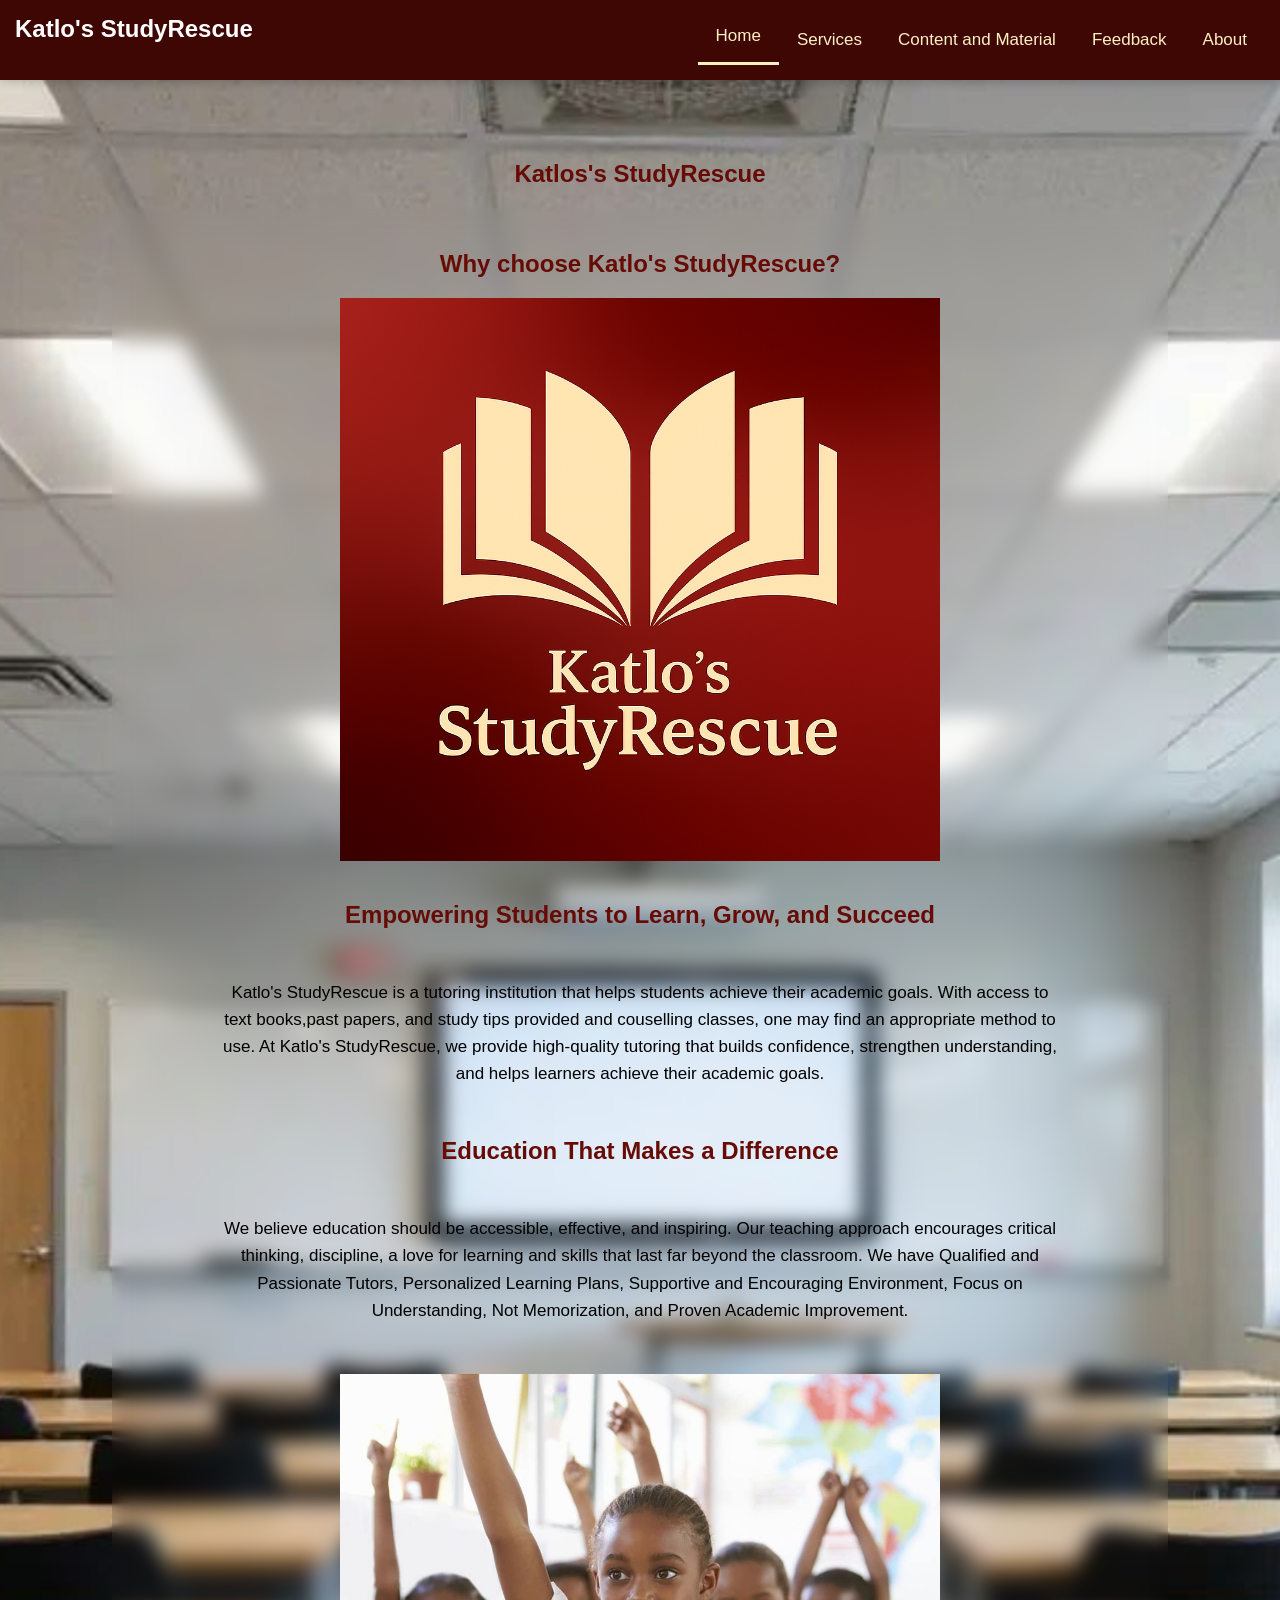
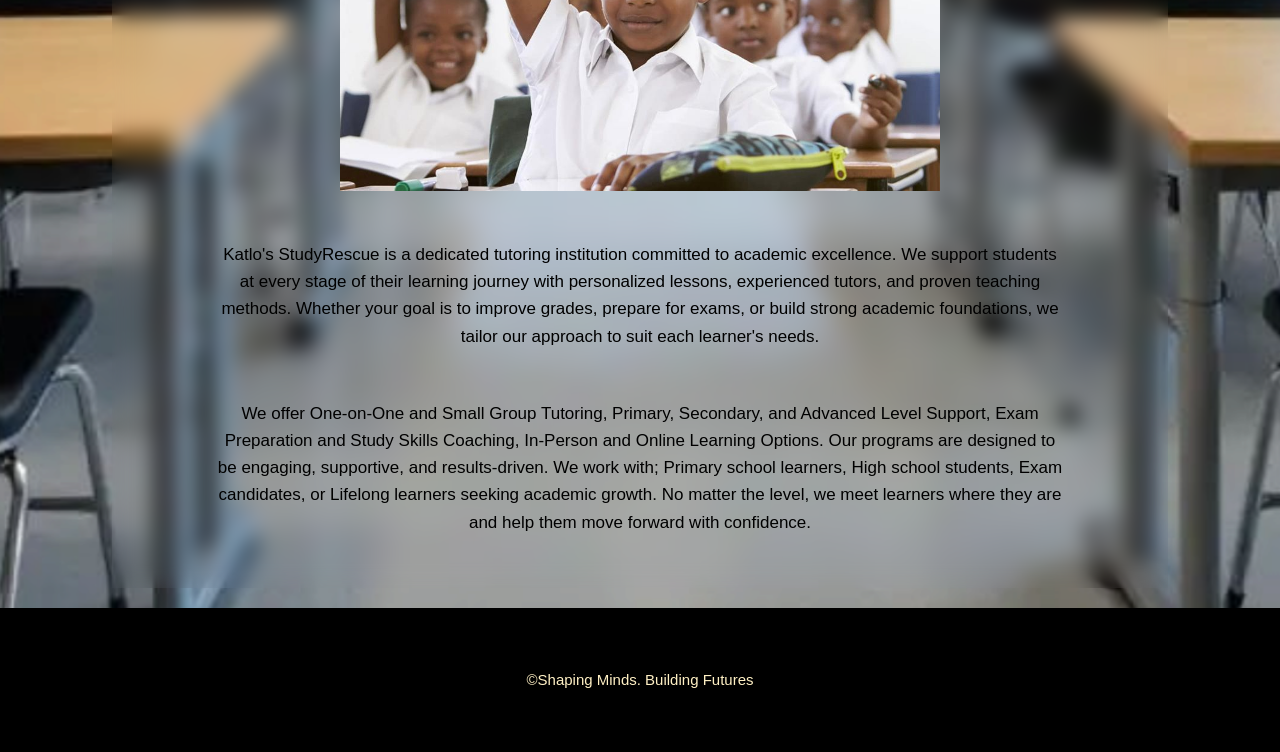
<file: index.html>
<!DOCTYPE html>
<html lang="en">
    <head>
        <meta charset="UTF-8">
        <meta name="viewport" content="width=device-width, initial-scale=1.0">
        <title>Home</title>
        <link rel="shortcut icon" href="Designer 4 PNG.png" type="image">
        <link rel="stylesheet" href="style.css"> 
    </head>
    <body>
        <header>
            <nav>
                <ul>
                <li><h4>Katlo's StudyRescue</h4></li>
                <li><a href="index.html" class="active">Home</a></li>
                <li><a href="services.html">Services</a></li>
                <li><a href="content.html">Content and Material</a></li>
                <li><a href="feedback.html">Feedback</a></li>
                <li><a href="about.html">About</a></li>
                </ul>
            </nav> 
        </header>
        <main>
            <h1>Katlos's StudyRescue</h1>
            
        <section>
                 <h1>Why choose Katlo's StudyRescue?</h1>
                 <img src="Wallpaper.png" alt="wallpaper">
                <h2>Empowering Students to Learn, Grow, and Succeed</h2>

                <p>Katlo's StudyRescue is a tutoring institution that helps students achieve their academic goals. With access to
                    text books,past papers, and study tips provided and couselling classes, one may find an appropriate 
                     method to use. At Katlo's StudyRescue, we provide high-quality tutoring that builds confidence, strengthen 
                     understanding, and helps learners achieve their academic goals.</p>

              <h2>Education That Makes a Difference</h2>

              <p>We believe education should be accessible, effective, and inspiring. Our teaching approach
                 encourages critical thinking, discipline, a love for learning and skills that last far beyond
                 the classroom. We have Qualified and Passionate Tutors, Personalized Learning Plans, Supportive
                  and Encouraging Environment, Focus on Understanding, Not Memorization, and Proven Academic Improvement.</p>

                <img src="Designer 1.jpg" alt="wallpaper">
                <p>Katlo's StudyRescue is a dedicated tutoring institution committed to academic excellence. We 
                    support students at every stage of their learning journey with personalized lessons, 
                    experienced tutors, and proven teaching methods. Whether your goal is to improve grades, prepare for exams, 
                    or build strong academic foundations, we tailor our approach to suit each learner's needs.</p>

                <p> We offer One-on-One and Small Group Tutoring, Primary, Secondary, and Advanced Level Support,
                     Exam Preparation and Study Skills Coaching, In-Person and Online Learning Options. Our programs are
                      designed to be engaging, supportive, and results-driven. We work with; Primary school learners, High school
                       students, Exam candidates, or Lifelong learners seeking academic growth. No matter the level, we meet learners where
                        they are and help them move forward with confidence.</p>
             </section>
        </main>
        <footer>
            <p>&copy;Shaping Minds. Building Futures</p>
        </footer>
    </body>
</html>
</file>
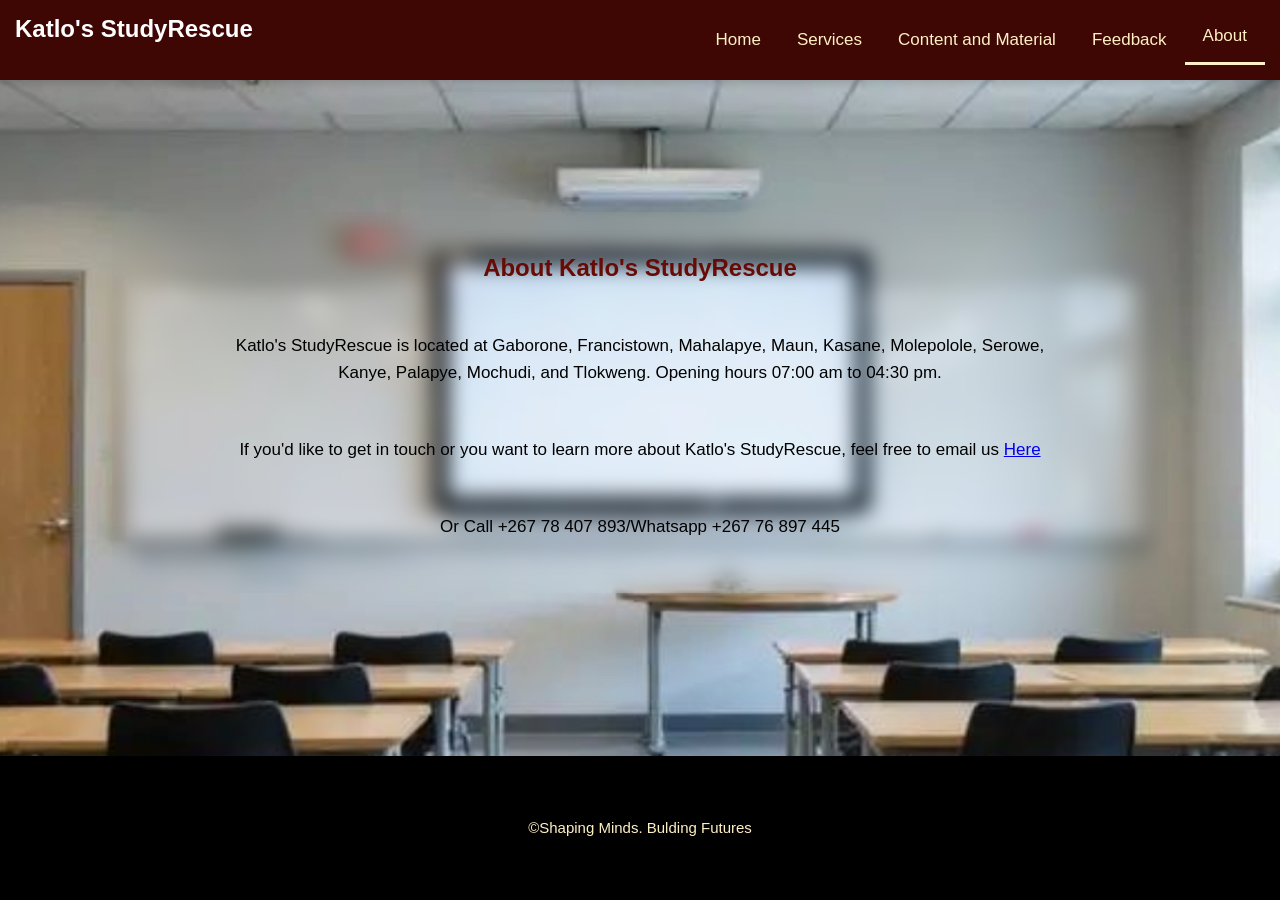
<file: about.html>
<!DOCTYPE html>
<html lang="en">
    <head>
        <meta charset="UTF-8">
        <meta name="viewport" content="width=device-width, initial-scale=1.0">
        <title>About</title>
        <link rel="shortcut icon" href="Designer 4 PNG.png" type="image">
        <link rel="stylesheet" href="style.css"> 
    </head>
    <body>
        <header>
            <nav>
                 <ul>
                <li><h4>Katlo's StudyRescue</h4></li>
                <li><a href="index.html">Home</a></li>
                <li><a href="services.html">Services</a></li>
                <li><a href="content.html">Content and Material</a></li>
                <li><a href="feedback.html">Feedback</a></li>
                <li><a href="about.html" class="active">About</a></li>
                </ul>
            </nav> 
        </header>
        <main>
            <section>
            <h1>About Katlo's StudyRescue</h1>
            <p>Katlo's StudyRescue is located at Gaborone, Francistown, Mahalapye, Maun, Kasane, Molepolole, Serowe, Kanye, Palapye, Mochudi,
                 and Tlokweng. Opening hours 07:00 am to 04:30 pm.</p>
            <p>If you'd like to get in touch or you want to learn more about Katlo's StudyRescue, feel free 
                to email us <a target="_blank" href="https://mail.google.com/mail/?view=cm&fs=1&to=katlocarol518@gmail.com
                ``">Here</a></p>
            <p> Or Call +267 78 407 893/Whatsapp +267 76 897 445</p>
            </section>
        </main>
        <footer>
            <p>&copy;Shaping Minds. Bulding Futures </p>
        </footer>
     </body>
</html>
</file>
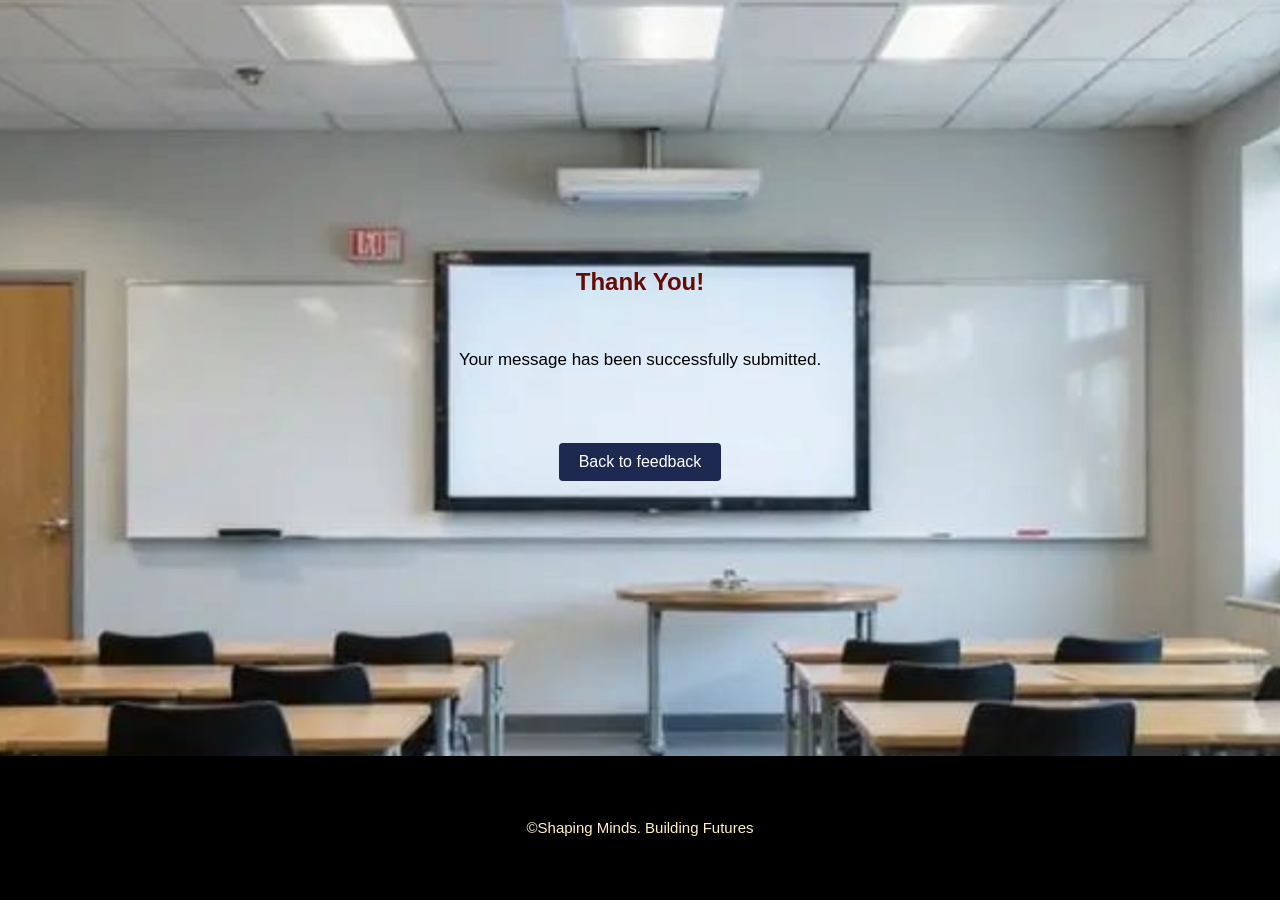
<file: acknowledgement-2.html>
<!DOCTYPE html>
<html lang="en">
<head>
    <meta charset="UTF-8">
    <meta name="viewport" content="width=device-width, initial-scale=1.0">
    <title>Thank You</title>
    <link rel="shortcut icon" href="Designer 4 PNG.png" type="image">
    <link rel="stylesheet" href="style.css">
     <style>
        a {
            display: inline-block;
            margin-top: 20px;
            text-decoration: none;
            color: white;
            background-color: #1e2952;
            padding: 10px 20px;
            border-radius: 4px;
        }

        a:hover {
            background-color: #EE9425;
        }
    </style>
</head>
<body>
    <main>
    <h1>Thank You!</h1>
    <p>Your message has been successfully submitted.</p>

    <a href="feedback.html">Back to feedback</a>
    </main>
    <footer>
        <p>&copy;Shaping Minds. Building Futures</p>
    </footer>
</body>
</html>
</file>
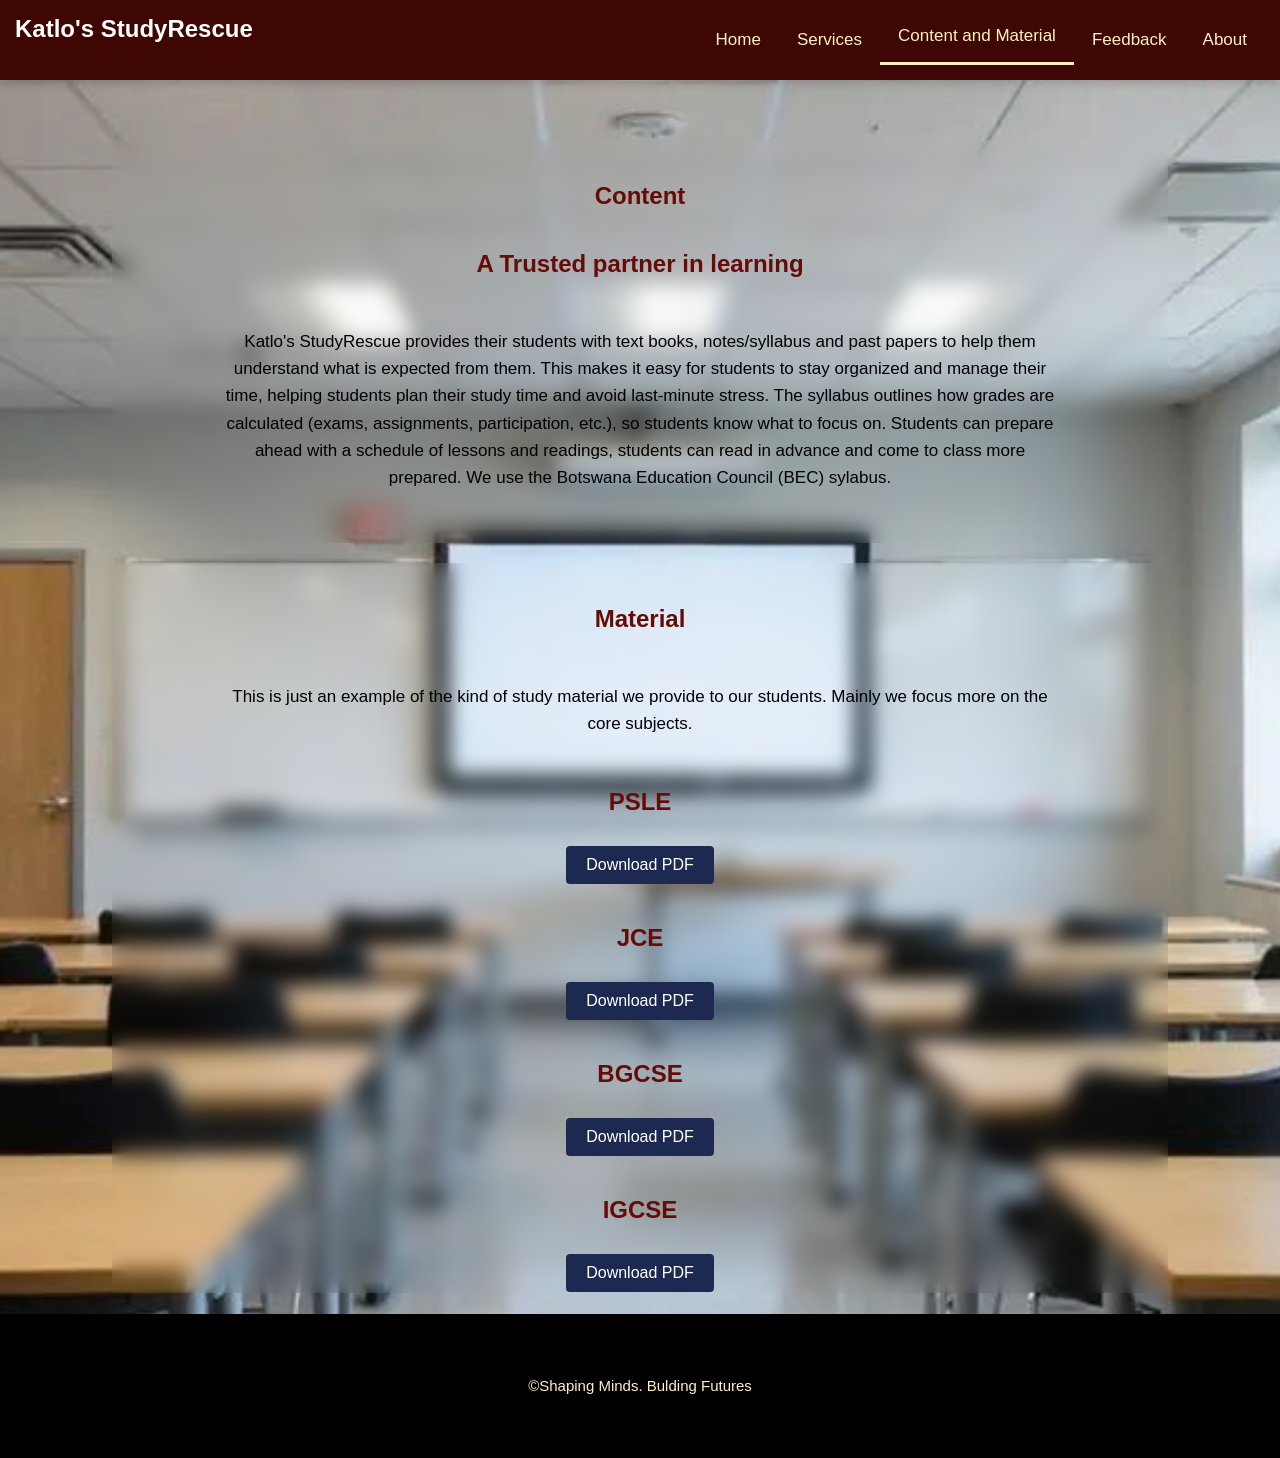
<file: content.html>
<!DOCTYPE html>
<html lang="en">
    <head>
        <meta charset="UTF-8">
        <meta name="viewport" content="width=device-width, initial-scale=1.0">
        <title>Content and Material</title>
        <link rel="shortcut icon" href="Designer 4 PNG.png" type="image">
        <link rel="stylesheet" href="style.css"> 
    </head>
    <body>
        <header>
            <nav>
                 <ul>
                <li><h4>Katlo's StudyRescue</h4></li>
                <li><a href="index.html">Home</a></li>
                <li><a href="services.html">Services</a></li>
                <li><a href="content.html" class="active">Content and Material</a></li>
                <li><a href="feedback.html">Feedback</a></li>
                <li><a href="about.html">About</a></li>
                </ul>
            </nav> 
        </header>
        <main>
            <section>
                <h1>Content</h1>
                <h1>A Trusted partner in learning</h1>
                <p> Katlo's StudyRescue provides their students with text books, notes/syllabus and past papers
                     to help them understand what is expected from them. This makes it easy for students to
                     stay organized and manage their time, helping students plan their study time and avoid
                      last-minute stress. The syllabus outlines how grades are calculated (exams, assignments, participation,
                       etc.), so students know what to focus on. Students can prepare ahead with a schedule of lessons and readings,
                        students can read in advance and come to class more prepared. We use the Botswana Education Council (BEC) sylabus.</p>
            </section>

            <section>
                <h2> Material</h2>
                <p>This is just an example of the kind of study material we provide to our students. Mainly we focus more
                     on the core subjects. </p>
    
                <h3>PSLE</h3>
                <a class="button" href="SCIENCE PAPER1 2022.pdf" download>Download PDF</a>

                <h3>JCE</h3>
                <a class="button" href="MATHEMATICS PAST PAPER 2018.pdf" download>Download PDF</a>

                <h3>BGCSE</h3>
                <a class="button" href="AGRICULTURE PAPER 2023.pdf" download>Download PDF</a>

                <h3>IGCSE</h3>
                <a class="button" href="ENGLISH PAPER-1 PAST EXAM 2025.pdf" download>Download PDF</a>
            </section>
        </main>
        <footer>
            <p>&copy;Shaping Minds. Bulding Futures </p>
        </footer>
    </body>
</html>
</file>
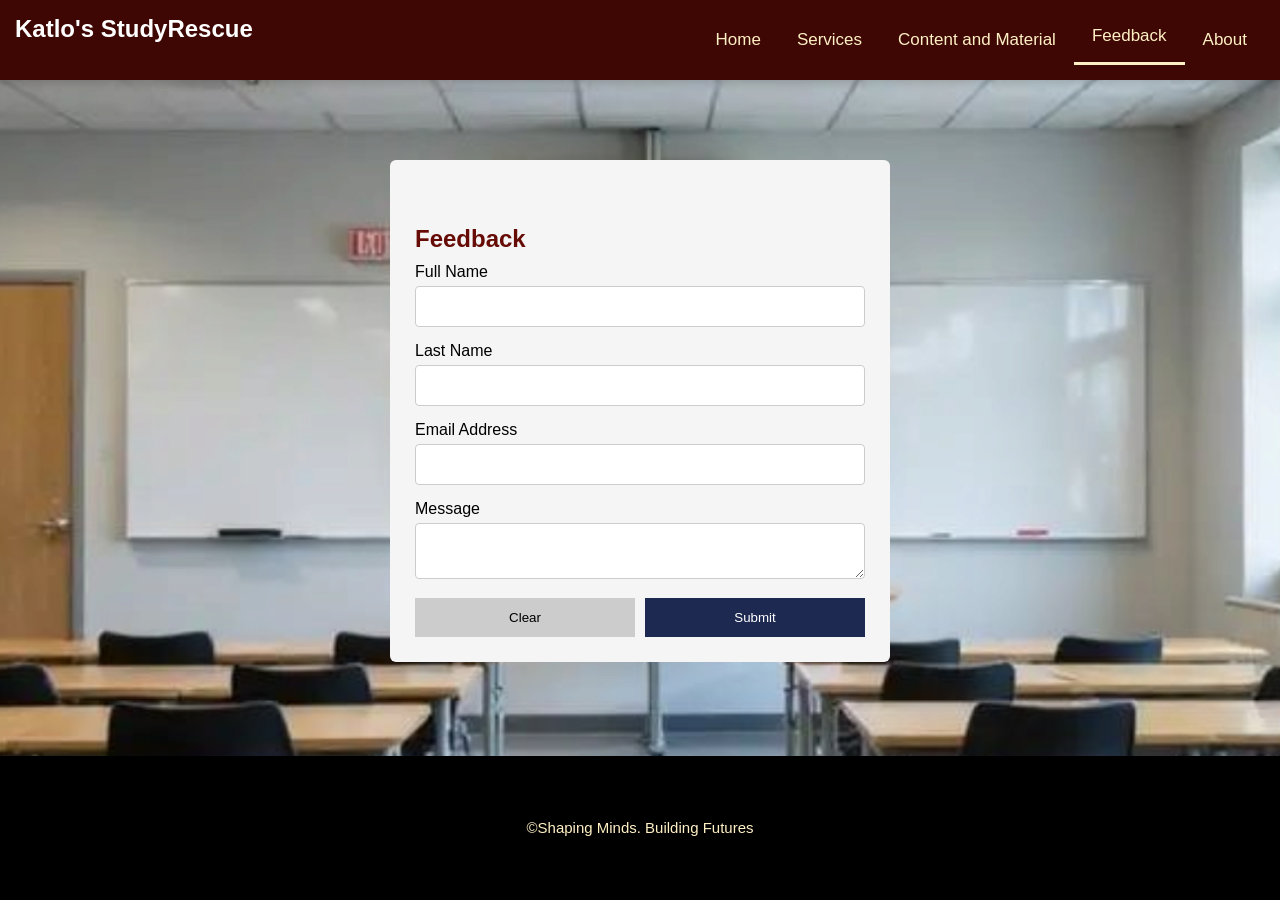
<file: feedback.html>
<!DOCTYPE html>
<html lang="en">
<head>
    <meta charset="UTF-8">
    <meta name="viewport" content="width=device-width, initial-scale=1.0">
    <title>feedback</title>
    <link rel="shortcut icon" href="Designer 4 PNG.png" type="image">
<link rel="stylesheet" href="style.css">
</head>
<body>

    <header>
        <nav>
             <ul>
             <li><h4>Katlo's StudyRescue</h4></li>
             <li><a href="index.html">Home</a></li>
            <li><a href="services.html">Services</a></li>
            <li><a href="content.html">Content and Material</a></li>
             <li><a href="feedback.html" class="active">Feedback</a></li>
             <li><a href="about.html">About</a></li>
             </ul>
        </nav> 
    </header>


    <form action="acknowledgement-2.html" method="get">
        <h1>Feedback</h1>
        <label for="name">Full Name</label>
        <input type="text" id="name" name="name" required>

        <label for="name">Last Name</label>
        <input type="text" id="lastname" name="name" required>

        <label for="email">Email Address</label>
        <input type="email" id="email" name="email" required>

        <label for="message">Message</label>
        <textarea id="message" name="message" required></textarea>

        <div class="buttons">
            <button type="reset" class="clear-btn">Clear</button>
            <button type="submit" class="submit-btn">Submit</button>
        </div>
    </form>
    <footer>
        <p>&copy;Shaping Minds. Building Futures</p>
    </footer>

</body>
</html>
</file>
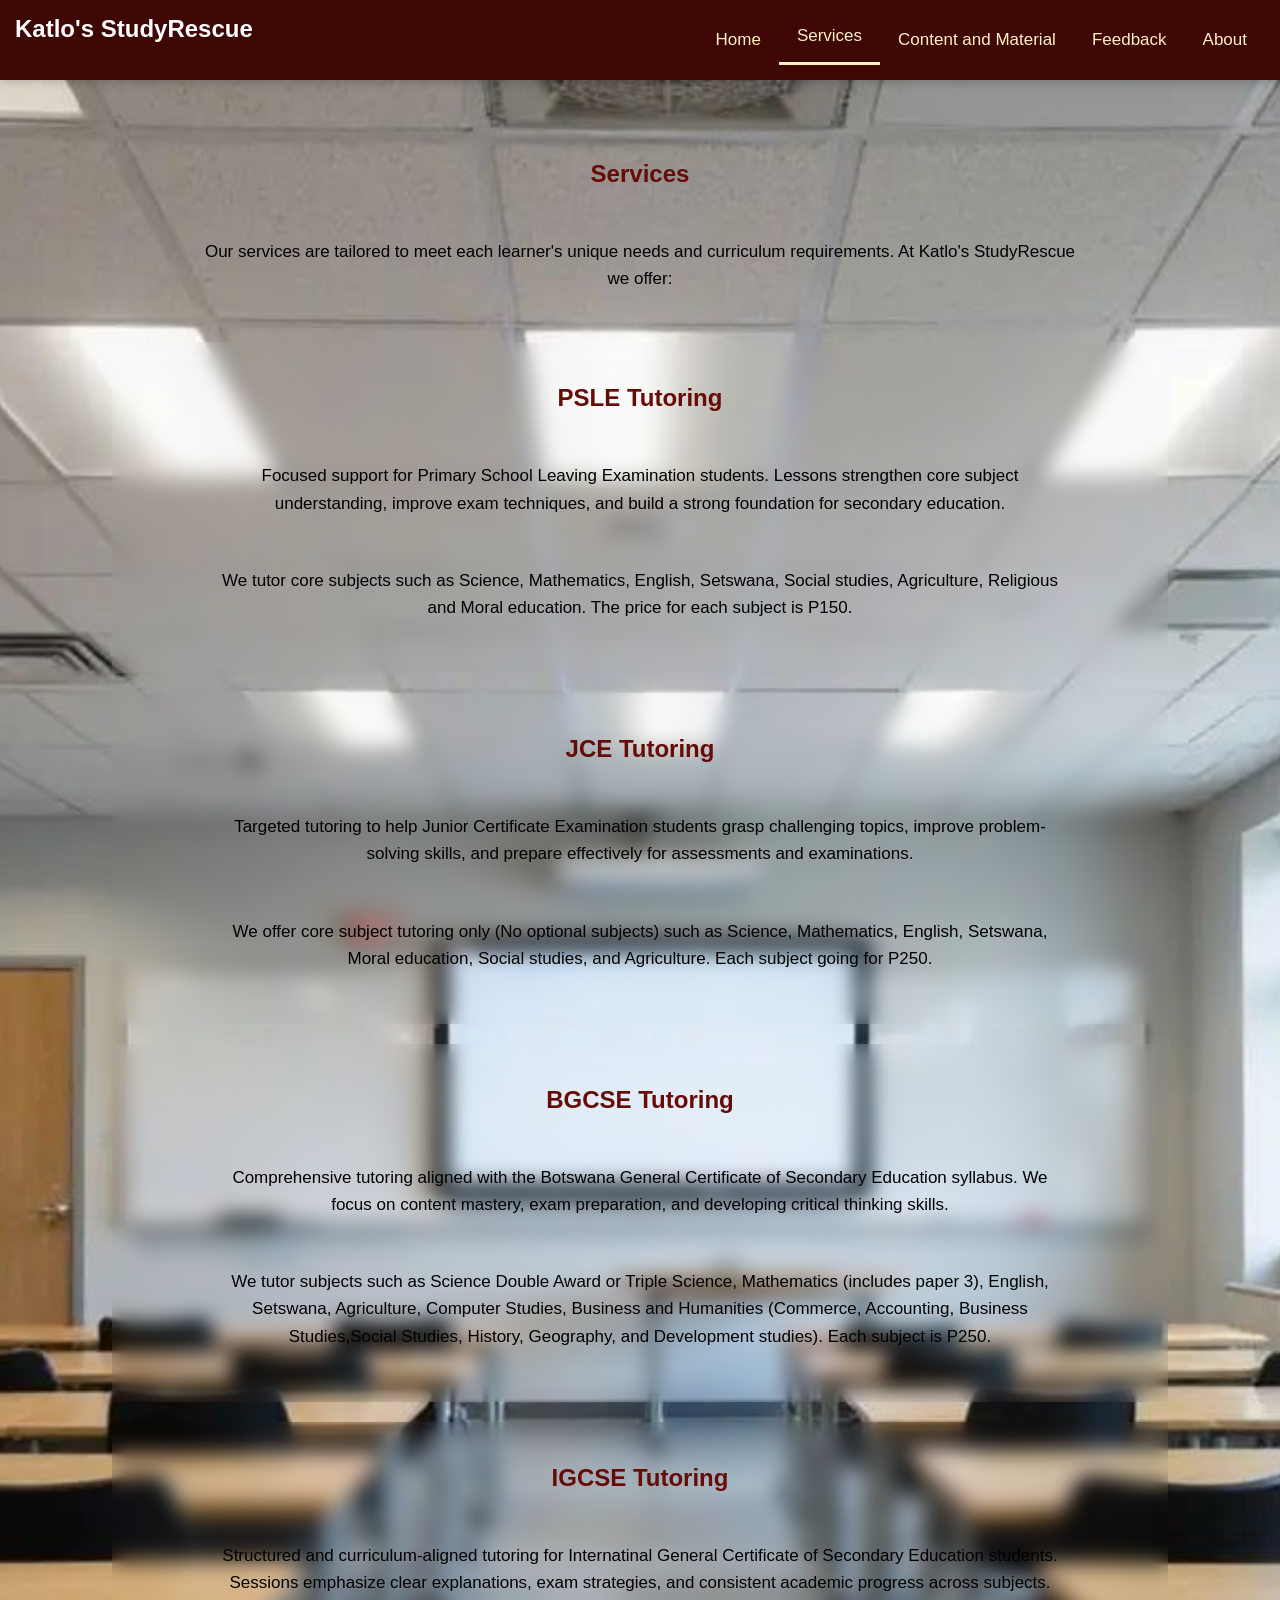
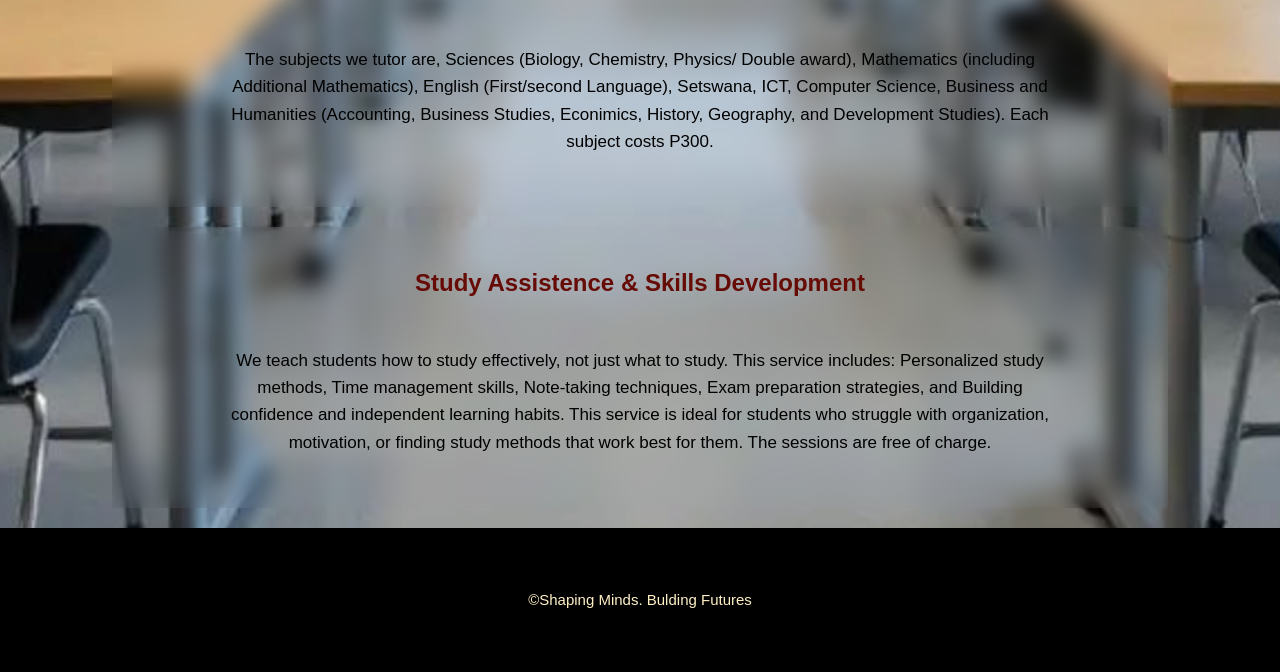
<file: services.html>
<!DOCTYPE html>
<html lang="en">
    <head>
        <meta charset="UTF-8">
        <meta name="viewport" content="width=device-width, initial-scale=1.0">
        <title>Services</title>
        <link rel="shortcut icon" href="Designer 4 PNG.png" type="image">
        <link rel="stylesheet" href="style.css">
        </head>
    <body>
        <header>
            <nav>
                <ul>
                <li><h4>Katlo's StudyRescue</h4></li>
                <li><a href="index.html">Home</a></li>
                <li><a href="services.html" class="active">Services</a></li>
                <li><a href="content.html">Content and Material</a></li>
                <li><a href="feedback.html">Feedback</a></li>
                <li><a href="about.html">About</a></li>
                </ul>
            </nav> 
        </header>
        <main>
            <h1>Services</h1>
            <p>Our services are tailored to meet each learner's unique needs and curriculum requirements. At Katlo's StudyRescue we offer:</p>
            <section>
                <h2>PSLE Tutoring</h2>
                <p>Focused support for Primary School Leaving Examination students.
                     Lessons strengthen core subject understanding, improve exam techniques, and
                      build a strong foundation for secondary education.</p>
                <p>We tutor core subjects such as Science, Mathematics, English, Setswana, Social studies, Agriculture, Religious and Moral
                     education. The price for each subject is P150.</p>
            </section>

            <section>
                <h2>JCE Tutoring</h2>
                <p>Targeted tutoring to help Junior Certificate Examination students grasp challenging
                     topics, improve problem-solving skills, and prepare effectively for assessments and examinations.</p>
                <p>We offer core subject tutoring only (No optional subjects) such as Science, Mathematics, English, Setswana, Moral education, 
                    Social studies, and Agriculture. Each subject going for P250. </p>
            </section>

            <section>
                <h2>BGCSE Tutoring</h2>
                <p>Comprehensive tutoring aligned with the Botswana General Certificate of Secondary
                     Education syllabus. We focus on content mastery, exam preparation, and developing critical thinking skills.</p>
                <p>We tutor subjects such as Science Double Award or Triple Science, Mathematics (includes paper 3), English, Setswana, Agriculture, 
                    Computer Studies, Business and Humanities (Commerce, Accounting, Business Studies,Social Studies, History, Geography, and Development
                     studies). Each subject is P250.</p>
            </section>

            <section>
                <h2>IGCSE Tutoring</h2>
                <p>Structured and curriculum-aligned tutoring for Internatinal General Certificate of Secondary Education students. Sessions emphasize
                     clear explanations, exam strategies, and consistent academic progress across subjects.</p>
                <p> The subjects we tutor are, Sciences (Biology, Chemistry, Physics/ Double award), Mathematics (including Additional Mathematics), 
                    English (First/second Language), Setswana, ICT, Computer Science, Business and Humanities (Accounting, Business Studies, Econimics, 
                    History, Geography, and Development Studies). Each subject costs P300.
                </p>
            </section>

            <section>
                <h2>Study Assistence & Skills Development</h2>
                <p>We teach students how to study effectively, not just what to study. This service includes: Personalized study methods, Time management 
                    skills, Note-taking techniques, Exam preparation strategies, and Building confidence and independent learning habits. This service is 
                    ideal for students who struggle with organization, motivation, or finding study methods that work best for them. The sessions are free of charge.</p>
            </section>
        </main>
        <footer>
            <p>&copy;Shaping Minds. Bulding Futures</p>
        </footer>    
    </body>
</html>
</file>
<file: style.css>
* {
  margin: 0;
  padding: 0;
  box-sizing: border-box;
  font-family: 'Urbanist', sans-serif;
}

body {
  background-image: url(background.png);
  background-size: cover;
  background-repeat: no-repeat;
  background-position: center;
  display: flex;
  flex-direction: column;
  min-height: 100vh;
  padding-top: 90px;
}

h1, h2, h3 {
  font-size: 24px;
  color: #660B05;
  margin-bottom: 10px;
  margin-top: 40px;
}

h4 {
  font-size: 24px;
  color:white;
  margin-bottom: 10px;
}

p {
  font-size: 17px;
  color: black;
  line-height: 1.6;
   width: 80%;
   margin: auto;
   margin-top: 50px;
   margin-bottom: 50px;
}

nav {
  background-color: #3E0703;
  display: flex;
  align-items: center;
  justify-content: center; 
  padding: 15px;
  flex-wrap: wrap;
  position: fixed; 
  top: 0; 
  left: 0; 
  width: 100%; 
  z-index: 1000;
  box-shadow: 0 2px 10px rgba(0,0,0,0.2);
}

nav ul {
  width: 100%;
  list-style: none;
  display: flex;
  justify-content: flex-end;
  align-items: center;
  flex-wrap: wrap;
  margin: 0;
  padding: 0;
}
nav li {
  height: 50px;
}

nav a {
  text-decoration: none;
  color: #FFF0C4;
  font-size: 17px;
  height: 100%;
  padding: 0 18px;
  display: flex;
  align-items: center;
  transition: 0.3s ease;
}

nav a:hover {
  color: #8C1007;
  text-underline-position: below;
}
nav li:first-child {
margin-right: auto;
}

nav a.active {
  text-underline-position: below;
  border-bottom: 3px solid #FFF0C4;
  padding-bottom: 5px;
}

header {
  text-align: center;
  margin-bottom: 30px;
}

main {
  width: 90%;
  max-width: 1100px;
  margin: auto;
  text-align: center;
}

.button{
  display: inline-block;
  margin-top: 20px;
  text-decoration: none;
  color: white;
  background-color: #1e2952;
  padding: 10px 20px;
  border-radius: 4px;
}
            
.button a:hover {
  background-color: #EE9425;
}

section {
  width: 96%;
  margin: 20px auto;
  padding-top:2px ;
  padding-bottom:2px ;
  background: transparent;
  backdrop-filter: blur(10px);
}

section img {
  width: 100%;
  max-width: 600px;
  height: auto;
  margin: 20px auto;
  display: block;
}

form {
  width: 95%;
  max-width: 500px;
  margin: 40px auto;
  padding: 25px;
  background-color: #f5f5f5;
  border-radius: 6px;
}

form label {
  display: block;
  margin-bottom: 5px;
  font-weight: 500;
}

form input,
form textarea {
  width: 100%;
  padding: 12px;
  margin-bottom: 15px;
  border: 1px solid #ccc;
  border-radius: 4px;
  box-sizing: border-box;
}

.buttons {
  display: flex;
  gap: 10px;
  flex-wrap: wrap;
}

.submit-btn, .clear-btn { 
  flex: 1; 
  min-width: 120px; 
  padding: 12px 20px; 
  border: none; 
  cursor: pointer; 
}

.submit-btn {
  background-color: #1e2952;
  color: white;
}

.clear-btn {
  background-color: #ccc;
  color: black;
}

footer {
  background-color: black;
  text-align: center;
  padding: 10px;
  margin-top: auto;
}

footer p {
  color: #FFF0C4;
  font-size: 15px;
}

:root {
  color-scheme: ligt;
}

@media (max-width: 768px) { 
  nav ul { 
    flex-direction: column; 
    align-items: center; width: 100%; 
} 

nav li { 
  width: 100%; 
  text-align: center; 
} 

nav li:first-child {
  margin-right: 0; 
} 

nav a {
  justify-content: center; 
  padding: 12px; 
  width: 100%; 
} 

body {
  padding-top: 90%;
}
}
</file>
